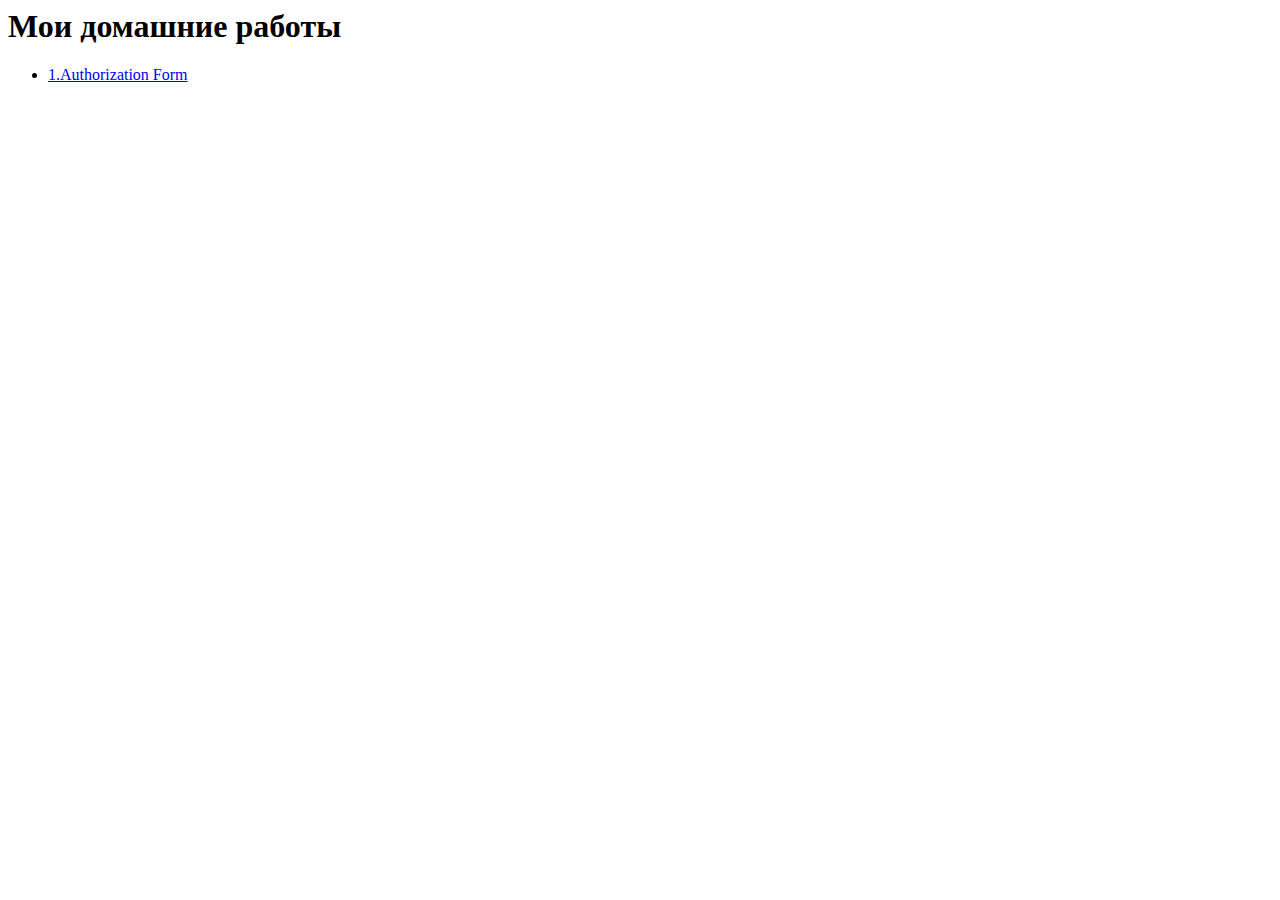
<file: index.html>
<html>
<head>
    <title>My Projects</title>
</head>
<body>
    <h1>Мои домашние работы</h1>
    <ul>
        <li><a href="/authorizationForm/authorizationForm.html">1.Authorization Form</a></li>
        <!-- Сюда я буду добавлять ссылки на другие свои домашние работы по мере их создания -->
    </ul>
</body>
</html>
</file>
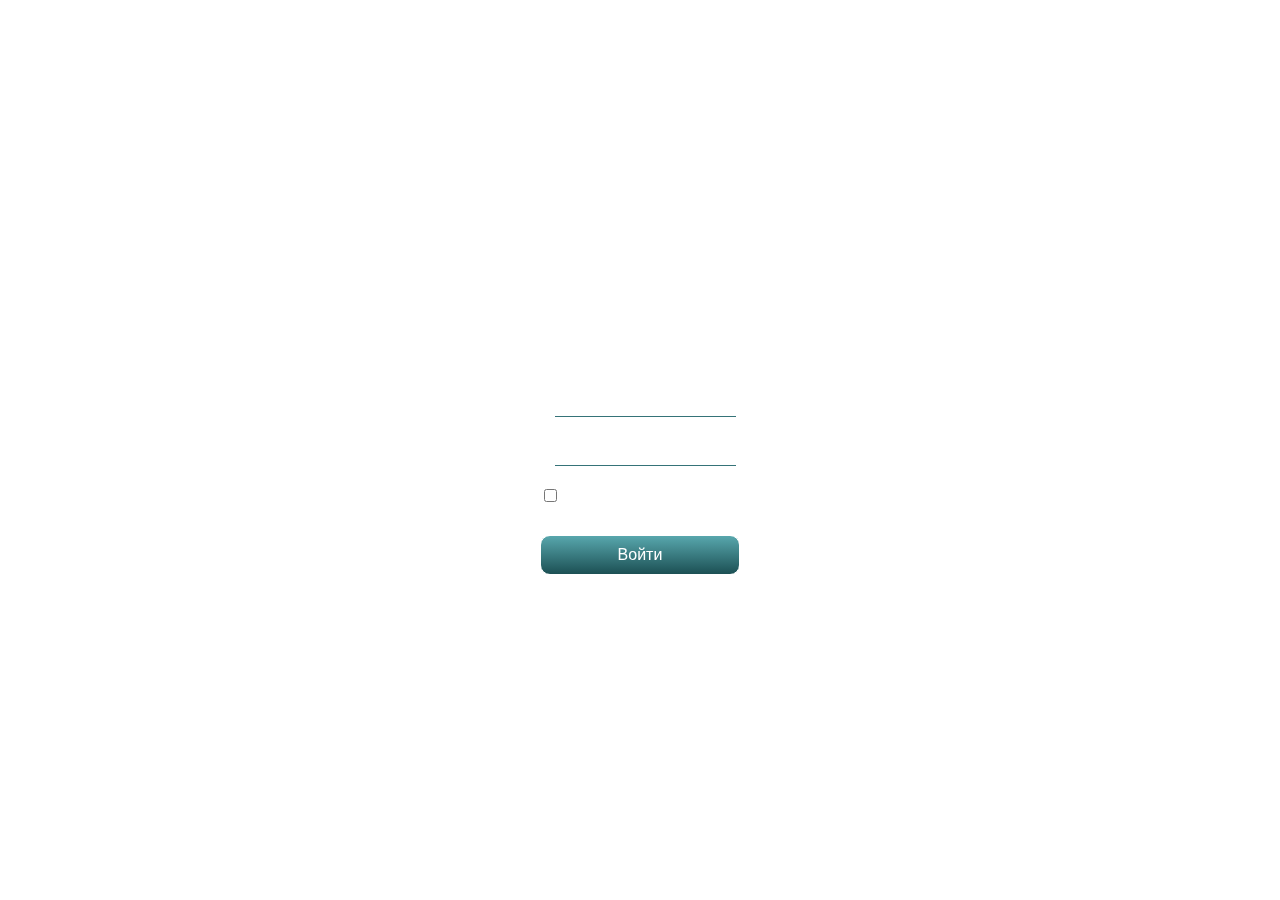
<file: authorizationForm/authorizationForm.html>
<html>
 <head>
  <meta http-equiv="Content-Type" content="text/html; charset=utf-8">
  <title>Пример формы аутентификации</title>
  <link rel="stylesheet" type="text/css" href="authorizationForm.css">
 </head>
 <body>
 <div class="form_auth_block">
  <div class="form_auth_block_content">
    <p class="form_auth_block_head_text">Авторизация</p>
    <form class="form_auth_style" action="#" method="post">
      <div class="form_group">
          <label>Email</label>
        <br>
          <input type="email" name="auth_email" required>
        </div>
        <div class="form_group">
          <label>Пароль</label>
          <br>
          <input type="password" name="auth_pass" required>
        </div>
       <div class="form_options">
          <label>
            <input type="checkbox" name="remember_me"> Запомнить меня
          </label>
          <a href="#" class="forgot_password">Забыли пароль?</a>
        </div>
      <button class="form_auth_button" type="submit" name="form_auth_submit">Войти</button>
    </form>
  </div>
</div>
  <script src="authorizationForm.js"></script>
 </body>
</html>
</file>
<file: authorizationForm/authorizationForm.css>
body {
    background: url(https://wallbox.ru/wallpapers/main2/201731/15017451255982cfe5ebaf90.18040903.jpg);
    display: flex;
    justify-content: center;
    align-items: center;
    height: 100vh;
    margin: 0;
  font-family: Arial, Helvetica, sans-serif;
    color: white;
font-size: 14px;
}
.form_auth_style {
  margin-top: 40px;
}
.form_auth_block {
    border: solid white 2px;
    padding: 20px;
   background-color: rgba(255, 255, 255, 0.1);
   backdrop-filter: blur(10px);
    border-radius: 10px;
}

.form_auth_block_content {
    padding: 20px;
    border-radius: 10px;
  width: 200px; 
    height: 300px; 
}

.form_auth_block_head_text {
text-align: center;
  font-size: 20px;
  font-weight: bold;
}

input {
  outline: none;
  color: white;
  caret-color: white;
 background: transparent;
   border: none;
    border-bottom: 1px solid #357378;
}

.form_group {
  margin: 15px
}

.form_options {
  font-size: 10px;
   display: flex;
  justify-content: space-between;
  align-items: center;
  margin-top: 20px;
   margin-bottom: 20px;
}
.forgot_password {
  
    color: white;
    text-decoration: none;
}

.forgot_password:hover {
    text-decoration: underline;
}
.form_options label {
    display: flex;
    align-items: center;
}

.form_auth_button {
    margin-top: 10px;
  margin-bottom: 20px;
    padding: 10px;
    width: 100%;
    background: linear-gradient(to bottom, #58a7ad, #1c5054);
  color: white;
  font-size: 16px;
  border: solid white 1px;
   border-radius: 10px;
  text-align: center;
  cursor: pointer;
}

.success_authorization_text {
  text-align: center;
  font-size: 18px;
}
</file>
